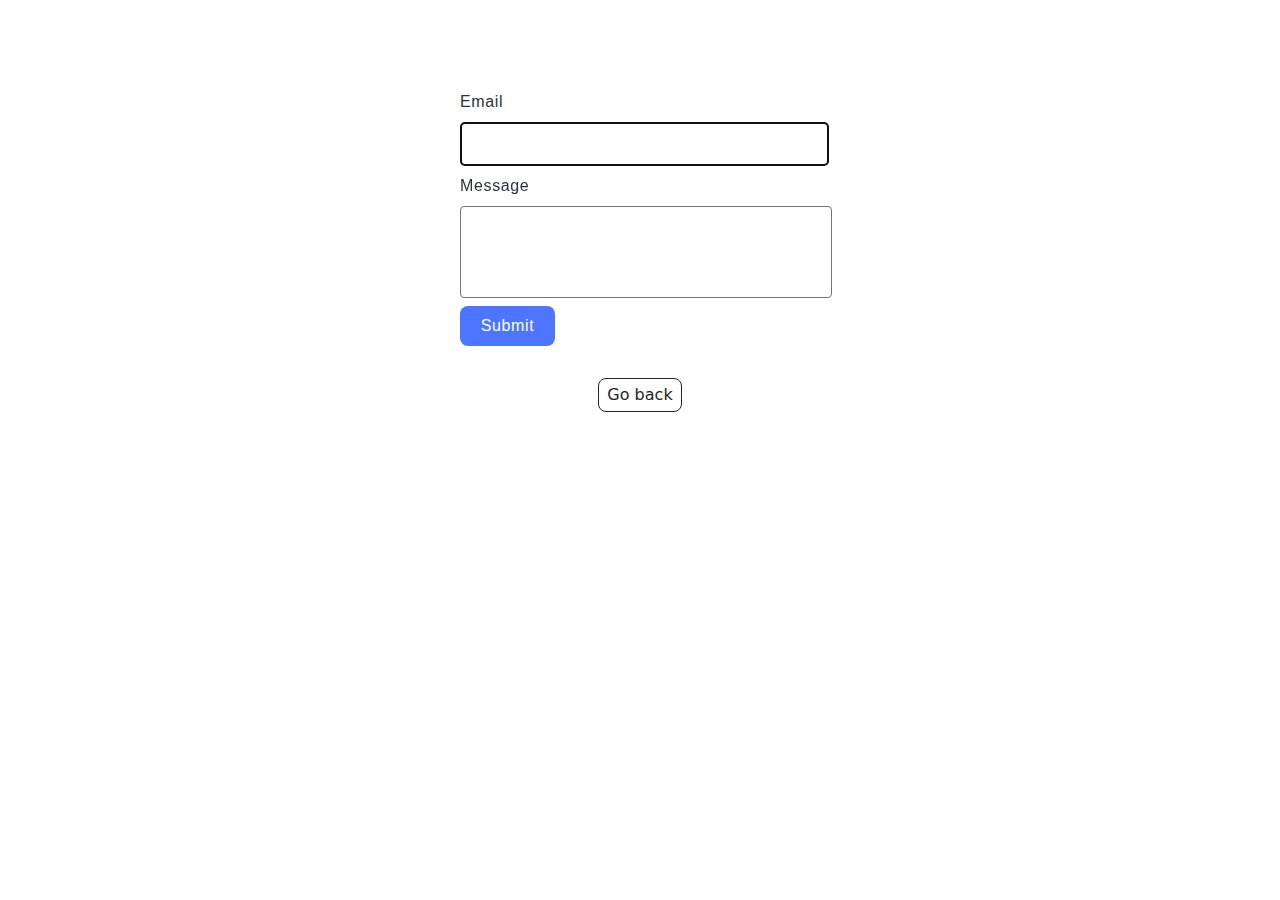
<file: src/2-form.html>
<!DOCTYPE html>
<html lang="en">
  <head>
    <meta charset="UTF-8" />
    <meta http-equiv="X-UA-Compatible" content="IE=edge" />
    <meta name="viewport" content="width=device-width, initial-scale=1.0" />
    <title>Page 3</title>
    <link rel="stylesheet" href="./css/styles.css" />
  </head>
  <body>
    <load
      src="./partials/header.html"
      icon-path="./img/sprite.svg#logo"
      highlight-curr="active"
    />

    <main>
      <div class="form-container">
        <form class="feedback-form" autocomplete="off">
          <label class="title">
            Email
            <input class="input" type="email" name="email" autofocus />
          </label>
          <label class="title">
            Message
            <textarea class="textarea" name="message" rows="8"></textarea>
          </label>
          <button class="sub-btn" type="submit">Submit</button>
        </form>
        <a class="back-link" href="./index.html">Go back</a>
      </div>
    </main>
    <script type="module" src="./js/2-form.js"></script>
  </body>
</html>
</file>
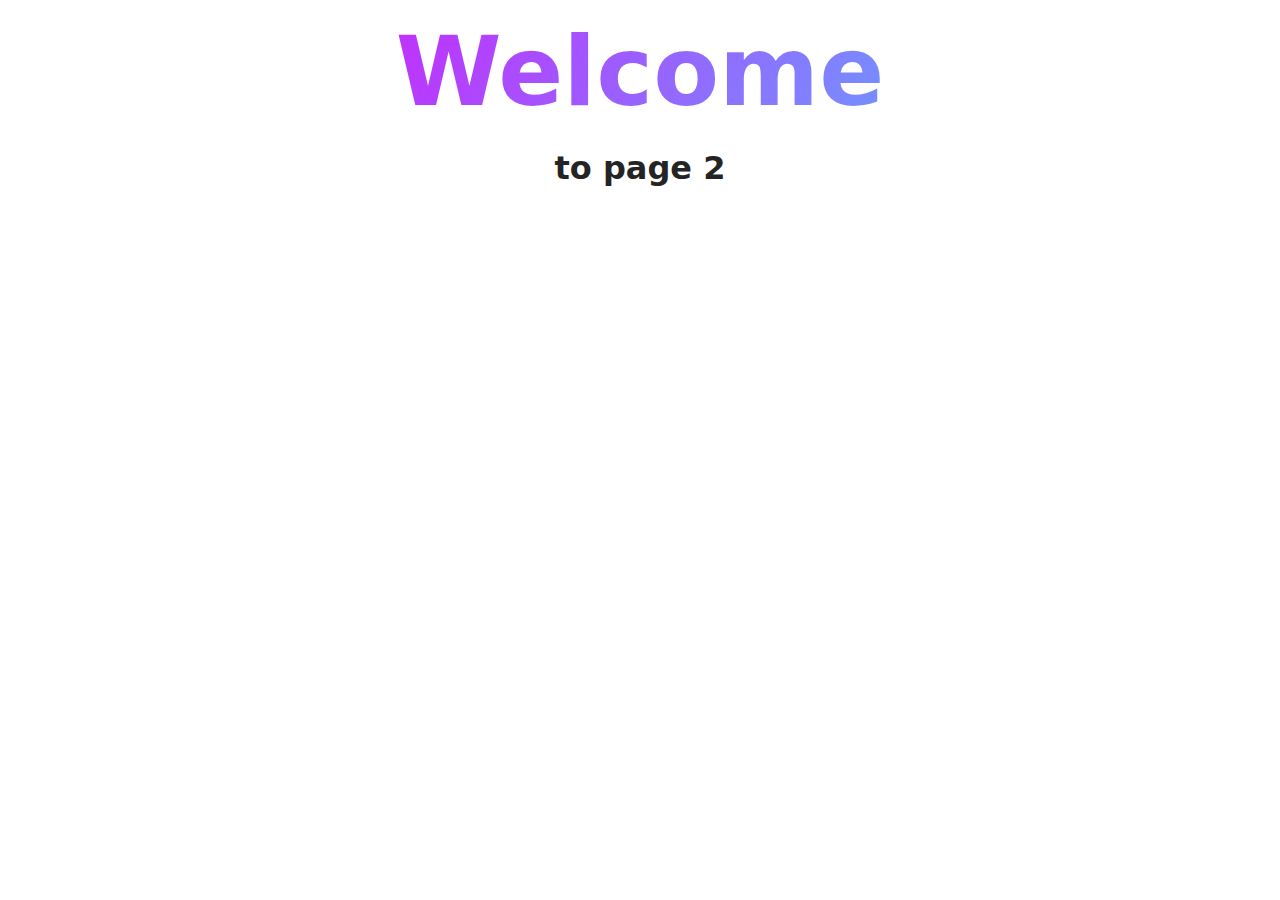
<file: src/page-2.html>
<!DOCTYPE html>
<html lang="en">
  <head>
    <meta charset="UTF-8" />
    <meta http-equiv="X-UA-Compatible" content="IE=edge" />
    <meta name="viewport" content="width=device-width, initial-scale=1.0" />
    <title>Page 2</title>
    <link rel="stylesheet" href="./css/styles.css" />
  </head>
  <body>
    <load
      src="./partials/header.html"
      icon-path="./img/sprite.svg#logo"
      highlight-act="active"
    />

    <main>
      <div class="container">
        <h1 class="main-title">
          <span class="main-title-gradient">Welcome</span> to page 2
        </h1>
        <load src="./partials/back-link.html" />
      </div>
    </main>

    <load src="./partials/footer.html" />
  </body>
</html>
</file>
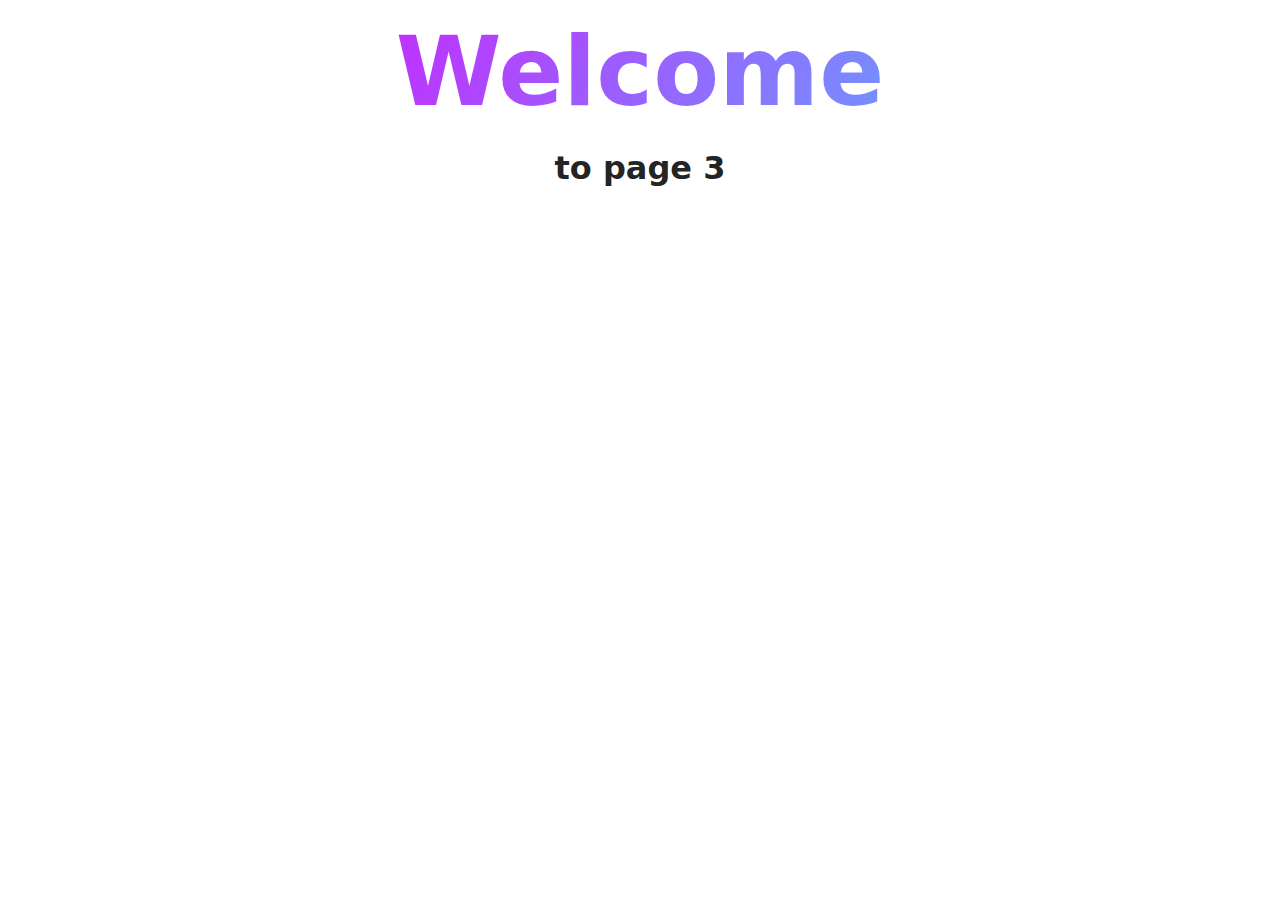
<file: src/page-3.html>
<!DOCTYPE html>
<html lang="en">
  <head>
    <meta charset="UTF-8" />
    <meta http-equiv="X-UA-Compatible" content="IE=edge" />
    <meta name="viewport" content="width=device-width, initial-scale=1.0" />
    <title>Page 3</title>
    <link rel="stylesheet" href="./css/styles.css" />
  </head>
  <body>
    <load
      src="./partials/header.html"
      icon-path="./img/sprite.svg#logo"
      highlight-curr="active"
    />

    <main>
      <div class="container">
        <h1 class="main-title">
          <span class="main-title-gradient">Welcome</span> to page 3
        </h1>
        <load src="./partials/back-link.html" />
      </div>
    </main>

    <load src="./partials/footer.html" />
  </body>
</html>
</file>
<file: src/css/styles.css>
/**
  |============================
  | include css partials with
  | default @import url()
  |============================
*/
/* Common styles */
@import url('./reset.css');
@import url('./base.css');
@import url('./container.css');
@import url('./animations.css');

/* Sections style */
@import url('./header.css');
@import url('./vite-promo.css');
@import url('./badges.css');
@import url('./back-link.css');
@import url('./footer.css');
@import url('./1-gallery.css');
@import url('./2-form.css');
</file>
